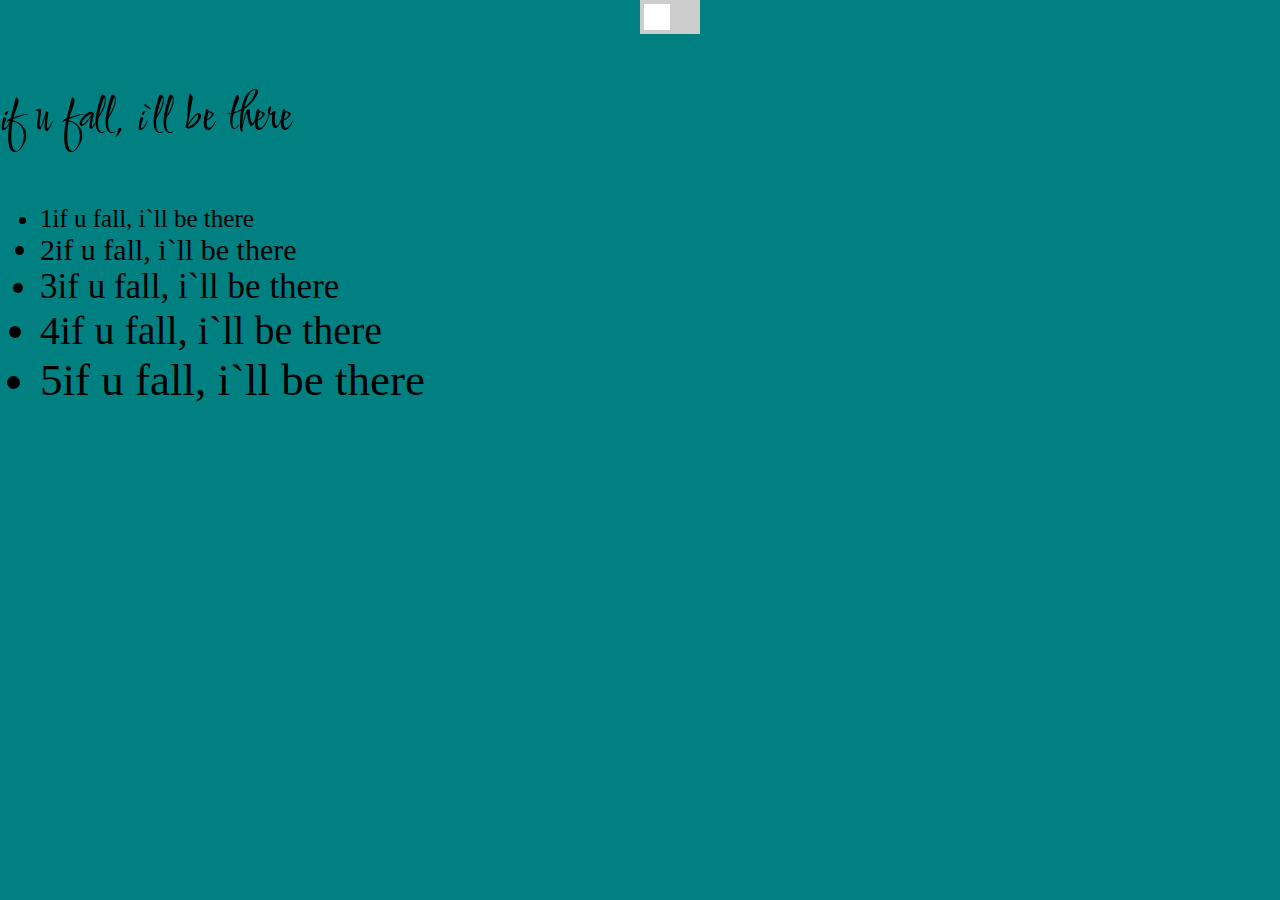
<file: task1/index.html>
<!DOCTYPE html>
<html lang="en">

<head>
	<meta charset="UTF-8">
	<meta name="viewport" content="width=device-width, initial-scale=1.0">
	<title>Document</title>
	<link rel="stylesheet" href="/task1/style.css">
</head>

<body id="body">

	<label id="switch" class="switch">
		<input type="checkbox">
		<span class="slider"></span>
	</label>

	<div id="headNew">
		<p>if u fall, i`ll be there </p>

	</div>
	<ul>
		<li>1if u fall, i`ll be there</li>
		<li>2if u fall, i`ll be there</li>
		<li>3if u fall, i`ll be there</li>
		<li>4if u fall, i`ll be there</li>
		<li>5if u fall, i`ll be there</li>
	</ul>

	<script src="/task1/main.js"></script>
</body>

</html>
</file>
<file: task1/style.css>
@import url('https://fonts.googleapis.com/css2?family=Comforter&display=swap');
@import url('https://fonts.googleapis.com/css2?family=Baloo+Bhaijaan+2&family=Comforter&display=swap');

body {
	background-color: teal;

	margin: 0%;
	padding: 0%;
}

#headNew p {
	font-family: 'Comforter', cursive;
	font-size: 50px;
}

.darkTheme {
	background-color: darkslategray;
	color: #fff;
}

.whiteTheme {
	background-color: teal;
	color: #000;
}

.switch {
	position: relative;
	display: inline-block;
	width: 60px;
	height: 34px;
	margin-left: 50%;
}

.switch input {
	opacity: 0;
	width: 0;
	height: 0;
}

.slider {
	position: absolute;
	cursor: pointer;
	top: 0;
	left: 0;
	right: 0;
	bottom: 0;
	background-color: #ccc;
	-webkit-transition: .4s;
	transition: .4s;
}

.slider:before {
	position: absolute;
	content: "";
	height: 26px;
	width: 26px;
	left: 4px;
	bottom: 4px;
	background-color: white;
	-webkit-transition: .4s;
	transition: .4s;
}

input:checked+.slider {
	background-color: #2196F3;
}

input:focus+.slider {
	box-shadow: 0 0 1px #2196F3;
}

input:checked+.slider:before {
	-webkit-transform: translateX(26px);
	-ms-transform: translateX(26px);
	transform: translateX(26px);
}
</file>
